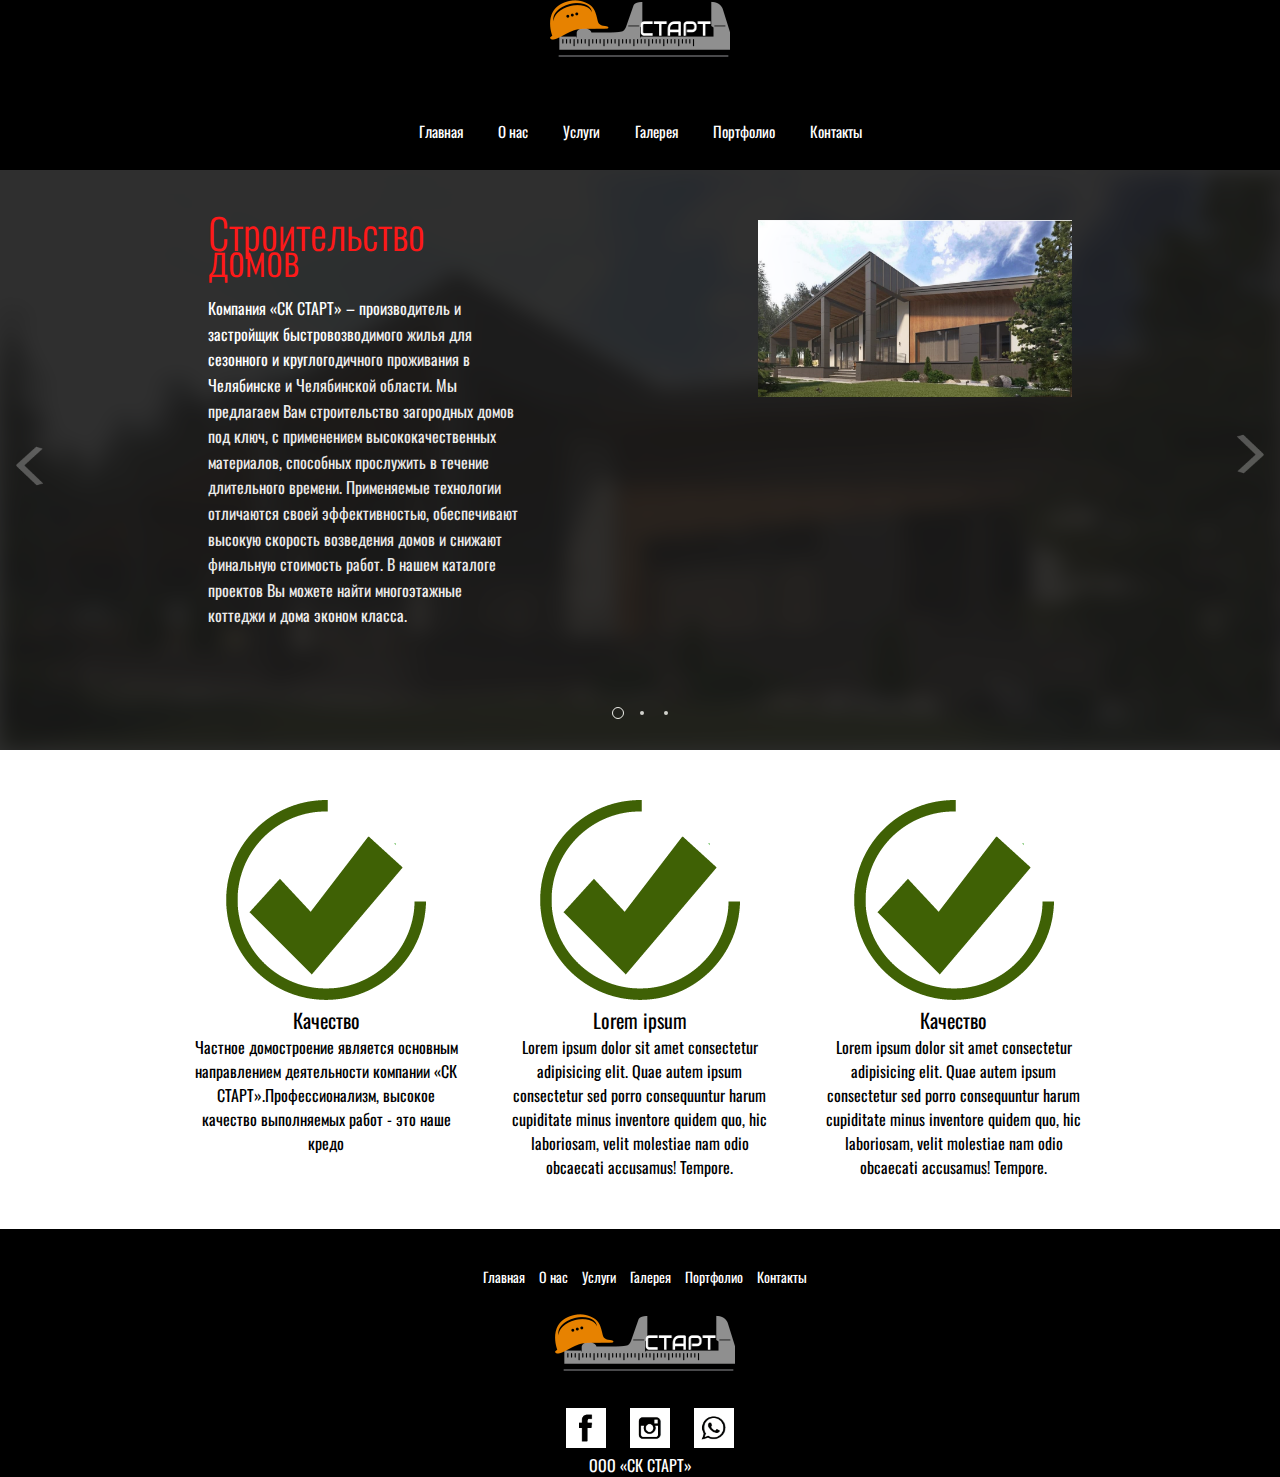
<file: index.html>
<!DOCTYPE html>
<html lang="en">
<head>
<meta charset="utf-8">
<title>СК СТАРТ</title>
<meta name="description" content="Place to put your description text">
<meta name="author" content="">



<script type="text/javascript" src="http://code.jquery.com/jquery-1.9.1.js"></script>
 <script type="text/javascript" src="js/jquery.immersive-slider.js"></script>
  <script type="text/javascript" src="js/menu.js"></script>
<link rel="stylesheet" href="css/style.css">
<link rel="stylesheet" href="css/slider.css">
<link rel="stylesheet" href="css/footer.css">
<link rel="stylesheet" href="css/header.css">
<link href="https://fonts.googleapis.com/css2?family=Oswald:wght@300&display=swap" rel="stylesheet">
</head>
<body>
<header class ="header_bg">
	<div class="logo"><a href="index.html"><img src="images/лого3.png" alt=""></a></div>
	<nav class = "topnav" id="myTopnav">
		<div>
			
      <a href="index.html">Главная</a>
      <a href="about.html">О нас</a>
      <a href="services.html">Услуги</a>
      <a href="gallery.html">Галерея</a>
      <a href="portfolio.html">Портфолио</a>
      <a href="contacts.html">Контакты</a>
			<a id="menu" href="#" class="icon">&#9776;</a>
		</div>
	</nav>
</header>
<main class="mw">
    <div class="main">
      <div class="page_container">
        <div id="immersive_slider">
          <div class="slide" data-blurred="images/1.jpg">
            <div class="content">
              <h2>Строительство домов</h2>
              <p>Компания «СК СТАРТ» – производитель и застройщик быстровозводимого жилья для сезонного и круглогодичного проживания в Челябинске и Челябинской области. Мы предлагаем Вам строительство загородных домов под ключ, с применением высококачественных материалов, способных прослужить в течение длительного времени. Применяемые технологии отличаются своей эффективностью, обеспечивают высокую скорость возведения домов и снижают финальную стоимость работ. В нашем каталоге проектов Вы можете найти многоэтажные коттеджи и дома эконом класса.
              </p>
              </div>
            <div class="image">
                <img src="images/1.jpg" alt="Slider 1">
            </div>
          </div>
          <div class="slide" data-blurred="images/4.jpg">
            <div class="content">
              <h2>Ремонт квартир</h2>
              <p>Мы организуем выполнение строительных и ремонтных работ любой сложности. Мы объединили опыт, знания и профессионализм, чтобы предоставить нашим уважаемым клиентам услуги мирового класса в сфере строительства и ремонта.</p>
            </div>
            <div class="image">
              <img src="images/4.jpg" alt="Slider 1">
            </div>
          </div>
          <div class="slide" data-blurred="images/3.jpg">
            <div class="content">
              <h2>Проектирование</h2>
              <p>Дизайн интерьера квартиры — не только дань моде, но отражение вкуса и образа жизни её хозяев, своеобразное зеркало, в котором видны их представления о красоте, гармонии, упорядоченности. Заселяясь в новое жилище или планируя капитальный ремонт, даже при скудном бюджете мы задумываемся об определённом стиле и гармонии всех элементов интерьера, которые хотели бы видеть в конечном итоге. Продуманный и современный интерьер квартиры — это ощущение комфорта, уверенности и формирование нового восприятия себя и жизни в целом.</p>
            </div>
            <div class="image">
              <img src="images/3.jpg" alt="Slider 1">
            </div>
          </div>
          
          <a href="#" class="is-prev"><img src="images/w-arrow.png" width="40" height="50" alt=""></a>
          <a href="#" class="is-next"><img src="images/w-arrow.png" width="40" height="50" alt=""></a>
        </div>
      </div>
  	</div>
  	<script type="text/javascript">
  	  $(document).ready( function() {
  	    $("#immersive_slider").immersive_slider({
  	      container: ".main"
  	    });
  	  });

    </script>
    <div class="adv_container">
    	<div class="adv">
    		<div class="adv_item">
    			<img src="images/галочка.png" width = 200 height = 200 alt="">
    			<h2>Качество</h2>
    			<p>Частное домостроение является основным направлением деятельности компании «CК СТАРТ».Профессионализм, высокое качество выполняемых работ - это наше кредо</p>
    		</div>
    		<div class="adv_item">
    			<img src="images/галочка.png" width = 200 height = 200 alt="">
    			<h2>Lorem ipsum</h2>
    			<p>Lorem ipsum dolor sit amet consectetur adipisicing elit. Quae autem ipsum consectetur sed porro consequuntur harum cupiditate minus inventore quidem quo, hic laboriosam, velit molestiae nam odio obcaecati accusamus! Tempore.</p>
    		</div>
    		<div class="adv_item">
    			<img src="images/галочка.png" width = 200 height = 200 alt="">
    			<h2>Качество</h2>
    			<p>Lorem ipsum dolor sit amet consectetur adipisicing elit. Quae autem ipsum consectetur sed porro consequuntur harum cupiditate minus inventore quidem quo, hic laboriosam, velit molestiae nam odio obcaecati accusamus! Tempore.</p>
    		</div>
    	</div>
    </div>
</main>
<footer>
	<nav>
      <a href="index.html">Главная</a>
      <a href="about.html">О нас</a>
      <a href="services.html">Услуги</a>
      <a href="gallery.html">Галерея</a>
      <a href="portfolio.html">Портфолио</a>
      <a href="contacts.html">Контакты</a>
	</nav>
	<div class="logo">
		<a href="index.html">
			<img class = "logo" src="images/лого3.png" alt="">
		</a>
	</div>
	<div class="social">
		<a href="#"><img src="images/fb.ico" width = 40 heigth = 40  alt=""></a>
		<a href="#"><img src="images/inst.ico" width = 40 heigth = 40 alt=""></a>
		<a href="#"><img src="images/wa.ico" width = 40 heigth = 40 alt=""></a>
	</div>
	<p>ООО «CК СТАРТ»</p>
</footer>
<script>src = "js/menu.js"</script>
</body>
</html>
</file>
<file: css/style.css>
/* Header - Logo & Menu */
html, body, div, span, applet, object, iframe, h1, h2, h3, h4, h5, h6, p, blockquote, pre, a, abbr, acronym, address, big, cite, code, del, dfn, em, img, ins, kbd, q, s, samp, small, strike, strong, sub, sup, tt, var, b, u, i, center, dl, dt, dd, ol, ul, li, fieldset, form, label, legend, table, caption, tbody, tfoot, thead, tr, th, td, article, aside, canvas, details, embed, figure, figcaption, footer, header, hgroup, menu, nav, output, ruby, section, summary, time, mark, audio, video {
	margin: 0;
	padding: 0;
	border: 0;
	font-size: 100%;
	font: inherit;
	vertical-align: baseline;
}
body{
font-family: 'Oswald', sans-serif;
font-size: 16px;
}
.mw{
	max-width: 100%;

}
.adv_container{
	padding-top: 50px;
	padding-bottom: 50px;
	display: flex;
	justify-content: center;
}
.adv{
	width: 70%;
	display: flex;
	justify-content: space-between;
	text-align: center;
	flex-wrap:wrap;
}
.adv_item{
	width: 30%;
}
.adv_item h2{
	font-size: 20px;
}
.adv_item p{
	font-size: 16px;
}
.adv_item_2{
	width: 50%;
	float: right;

}
</file>
<file: css/slider.css>
/*=================================================
Class Definitions
=================================================*/

.immersive_slider {
  background: #191919;
  max-width: 100%;
height: 580px;
  opacity: .9;
  box-sizing: border-box;
  -moz-box-sizing: border-box;
  -webkit-box-sizing: border-box;
  position: relative;
  overflow: hidden;
}
.immersive_slider .slide  {
  width: 100%;
  box-sizing: border-box;
  -moz-box-sizing: border-box;
  -webkit-box-sizing: border-box;
  padding: 50px 100px;
  position: absolute;
  display: flex;
  justify-content: space-around;
  text-align: center;
  flex-wrap:wrap;
}
.immersive_slider  .image  {
  padding-left: 10px;
  box-sizing: border-box;
  -moz-box-sizing: border-box;
  -webkit-box-sizing: border-box;
  vertical-align: middle;
  display: table-cell;
  padding: 0 0 0 10px;
  width: 30%;
}

.is-bg-overflow {
  width: 100%;
  height: 100%;
  position: absolute;
  z-index: 0;
  -webkit-filter: blur(10px);
}
.ease {
  -webkit-transition: 1200ms ease all;
  -moz-transition: 1200ms ease all;
  -o-transition: 1200ms ease all;
  transition: 1200ms ease all;
}



.immersive_slider .is-slide .image img{
  max-width: 100%;
  display: block;
  width: 100%;

}

.immersive_slider  .content {
  width: 30%;
  height: 100%;
  padding-right: 10px;
  box-sizing: border-box;
  -moz-box-sizing: border-box;
  -webkit-box-sizing: border-box;
  color: white;
  text-align: left;
  line-height: 160%;
}
.immersive_slider  .content {
  width: 30%;
  height: 100%;
  padding-right: 10px;
  box-sizing: border-box;
  -moz-box-sizing: border-box;
  -webkit-box-sizing: border-box;
  color: white;
  text-align: left;
  line-height: 160%;
}

.immersive_slider .slide  h2{
  font-size: 42px;
  font-weight: 300;
  text-align: left;
  margin-bottom: 25px;
  color:#FF0000;
}
.immersive_slider  .content h2{
  font-size: 42px;
  font-weight: 300;
  text-align: left;
  margin-bottom: 25px;
  color:#FF0000;
}

.is-container {
  position: relative;
  overflow: hidden;
}
.content p{
  margin-bottom: 20px;
}
.is-container .is-background {
  position: absolute;
  top: 0;
  left: 0;
  width: 100%;
  height: 100%;
}

.is-container .is-background img{
  width: 100%;
  height: 100%;
  left: 0;
  position: relative;
}

.is-container .is-background.gs_cssblur {
  -webkit-filter: blur(20px);
  -moz-filter: blur(20px);
  -o-filter: blur(20px);
  filter: blur(20px);
}

.is-pagination {
  position: absolute;
  left: 0;
  width: 100%;
  bottom: 20px;
  z-index: 5;
  list-style: none;
  margin: 0;
  padding: 0;
  text-align: center;
}
.is-pagination li {
  padding: 0;
  display: inline-block;
  text-align: center;
  position: relative;
}
.is-pagination li a{
  padding: 10px;
  width: 4px;
  height: 4px;
  display: block;

}
.is-pagination li a:before{
  content: '';
  position: absolute;
  width: 4px;
  height: 4px;
  background: rgba(255,255,255,0.85);
  border-radius: 10px;
  -webkit-border-radius: 10px;
  -moz-border-radius: 10px;
}

.is-pagination li a.active:before{
  width: 10px;
  height: 10px;
  background: none;
  border: 1px solid white;
  margin-top: -4px;
  left: 8px;
}

.is-next,  .is-prev {
  padding: 5px 5px 15px;
  font-size: 50px;
  position: absolute;
  bottom: 50%;
  margin-bottom: -36px;
  width: 35px;
  color: #FFF;
  display: inline-block;
  line-height: 100%;
  opacity: 30%;

}

.is-next {
  right: 10px;
}

.is-prev {
  transform: rotate(180deg);
  left: 10px;
}
@media screen and (max-width: 852px) {

.immersive_slider .image {
  width: 100%;
}
.immersive_slider  .content{
  width: 100%;
}
.immersive_slider {
height: 780px;

}
}
</file>
<file: css/footer.css>
footer{
	width: 100%;
	height: auto;
	background-color: black;
	margin: 0 auto;
	text-align: center;
	padding-top: 25px;
}
footer a{
	color: white;
	font-size: 14px;
	margin-left: 10px;
}
footer nav a:hover{
	border-bottom: 1px solid #fff;
}
footer .logo{
	margin-bottom: 10px;
	border-bottom-style:none;
	background-color: #000;
}
.social{
	border-bottom-style:none;
}
.social img{
	margin-left: 10px;
}
.social img:hover{
	background:#494949;
	border-radius: 50%;
}
footer p{
	color: white;
}
</file>
<file: css/header.css>
a {
	text-decoration: none;
}
.header_bg{
	background-color: #000;
}
.logo{
	width: 100%;
	display: flex;
	justify-content: center;
	background-color: #000;
	border-bottom: 1px solid #000;
}
.logo img{
			max-width: 100%;
		box-sizing: border-box;
}
nav{
margin: 10px auto;
width: 100%;
height: 50px;
text-align: center;
margin-bottom: 0;
}
.topnav{
font-size: 14px;
margin-top: 40px;
}
.topnav a{
	color: #fff;
	text-align: center;
	padding: 14px 16px; 
	font-size: 15px;
}
.topnav a:hover{
border-bottom: 2px solid #fff;
}
.topnav .icon{
	display: none;
	color: #fff;
}
@media screen and (max-width: 822px) {
	.topnav a{
		display: none;
		color: #000;
	}
	.topnav a.icon{
		float: right;
		margin-top: -17px;
		display: block;
	}

	nav{
		 width: 100%;;
		 background-color: #000;


	}
	.topnav.responsive{
		position: relative;
		z-index:2;

	}

		.topnav.responsive nav{
		color: #000;

	}
	.topnav.responsive a.icon{
		color:#fff;
 		position: absolute;
 		right: 0;
 		top: 0;
	}
	.topnav.responsive a{
	float: none;
	display: block;
	text-align: left; 
			background-color: #fff;
}
.adv_item{
	width: 100%;
	}
}
</file>
